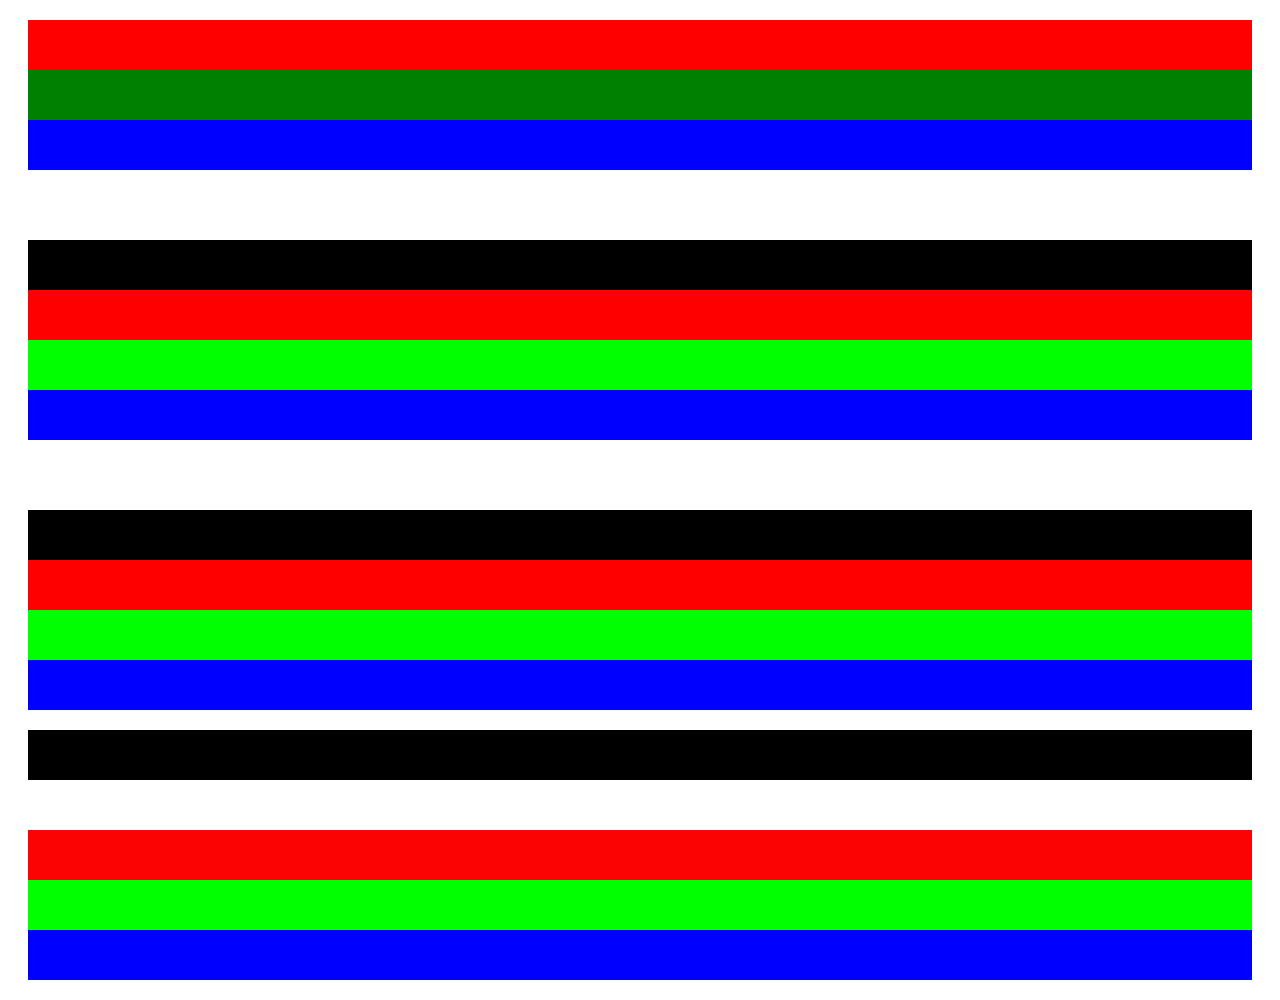
<file: index.html>
<!DOCTYPE html>
<html lang="en">
<head>
    <meta charset="UTF-8">
    <meta http-equiv="X-UA-Compatible" content="IE=edge">
    <meta name="viewport" content="width=device-width, initial-scale=1.0">
    <title>Document</title>
    <link rel="stylesheet" href="css/style.css">
</head>
<body>
    <section>
        <div id="nombre1"></div>
        <div id="nombre2"></div>
        <div id="nombre3"></div>
    </section>

    <section>
        <div id="rgb1"></div>
        <div id="rgb2"></div>
        <div id="rgb3"></div>
        <div id="rgb4"></div>
        <div id="rgb5"></div>
    </section>

    <section>
        <div id="hex1"></div>
        <div id="hex2"></div>
        <div id="hex3"></div>
        <div id="hex4"></div>
        <div id="hex5"></div>
    </section>


    <section>
        <div id="hsl1"></div>
        <div id="hsl2"></div>
        <div id="hsl3"></div>
        <div id="hsl4"></div>
        <div id="hsl5"></div>
    </section>

</body>
</html>
</file>
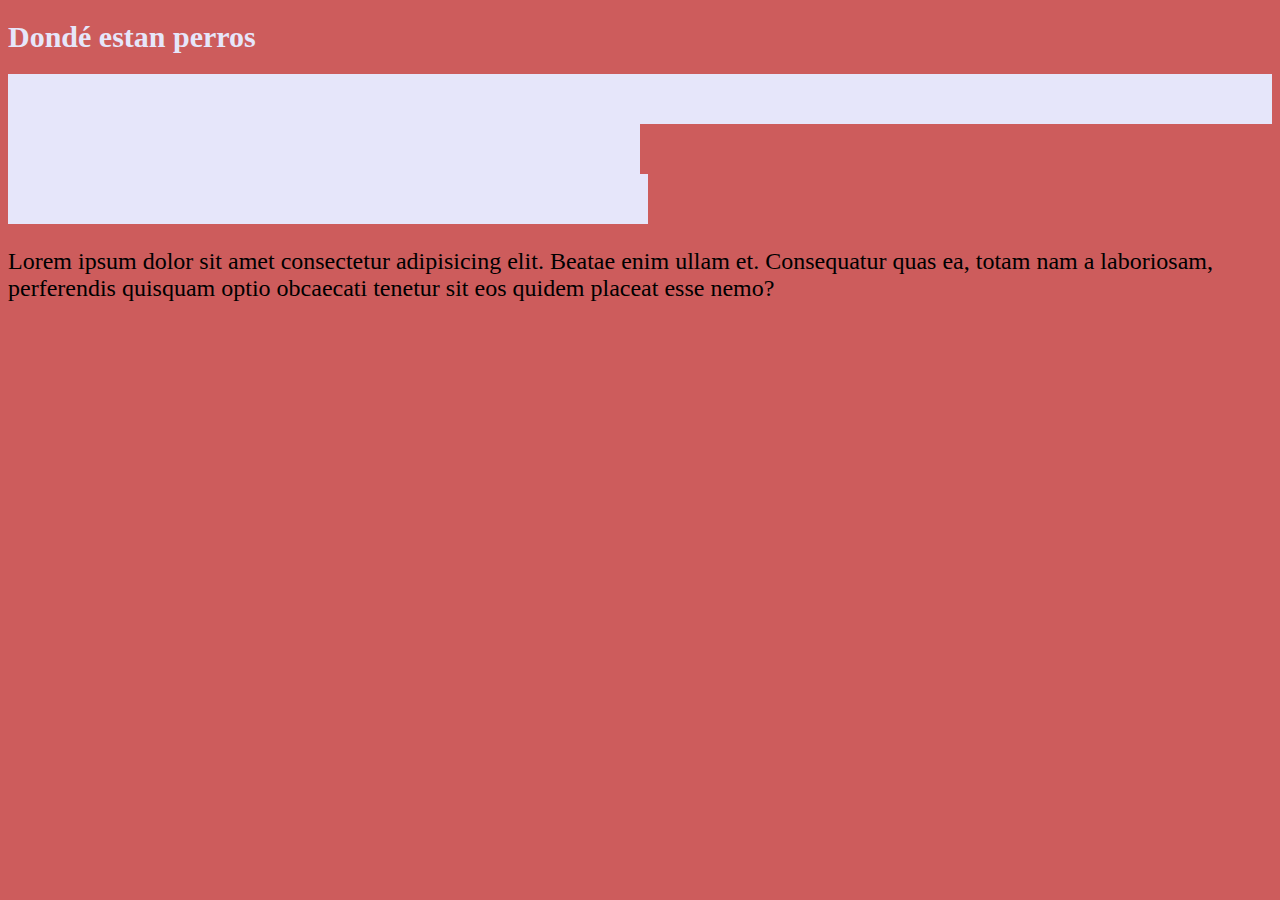
<file: texto.html>
<!DOCTYPE html>
<html lang="en">
<head>
    <meta charset="UTF-8">
    <meta http-equiv="X-UA-Compatible" content="IE=edge">
    <meta name="viewport" content="width=device-width, initial-scale=1.0">
    <title>Document</title>

    <link rel="stylesheet" href="css/texto.css">
</head>
<body>

    <h1>Dondé estan perros</h1>

    <div id="u1"></div>
    <div id="u2"></div>
    <div id="u3"></div>

    <section>
        <p>Lorem ipsum dolor sit amet consectetur adipisicing elit. Beatae enim ullam et. Consequatur quas ea, totam nam a laboriosam, perferendis quisquam optio obcaecati tenetur sit eos quidem placeat esse nemo?</p>
    </section>
    
</body>
</html>
</file>
<file: css/style.css>
div{
    height: 50px;
}

section{
    margin: 20px;
}

#nombre1{
    background-color: red;
}

#nombre2{
    background-color: green;
}

#nombre3{
    background-color: blue;
}


#rgb1{
    background-color: rgb(255, 255, 255);
}

#rgb2{
    background-color: rgb(0, 0, 0);
}

#rgb3{
    background-color: rgb(255, 0, 0);
}

#rgb4{
    background-color: rgb(0, 255, 0);
}

#rgb5{
    background-color: rgb(0, 0, 255);
}

#hex1{
    background-color: #ffffff;
}

#hex2{
    background-color: #000000;
}

#hex3{
    background-color: #ff0000;
}

#hex4{
    background-color: #00ff00;
}

#hex5{
    background-color: #0000ff;
}


#hsl1{
    background-color: hsl(259, 0%, 0%);
}

#hsl2{
    background-color: hsl(259, 0%, 100%);
}

#hsl3{
    background-color: hsl(0, 98%, 50%);
}

#hsl4{
    background-color: hsl(120, 100%, 50%);
}

#hsl5{
    background-color: hsl(240, 100%, 50%);
}
</file>
<file: css/texto.css>
body{
    background-color: indianred;
}


h1{
    font-size: 30px;
    color: lavender;
}

div{
    background-color: lavender;
}

#u1{
    height: 50px;
}

#u2{
    width: 50%;
    height: 50px;
}

#u3{
    width: 50vw;
    height: 50px;
}

p{
    font-size: 24px;
}
</file>
